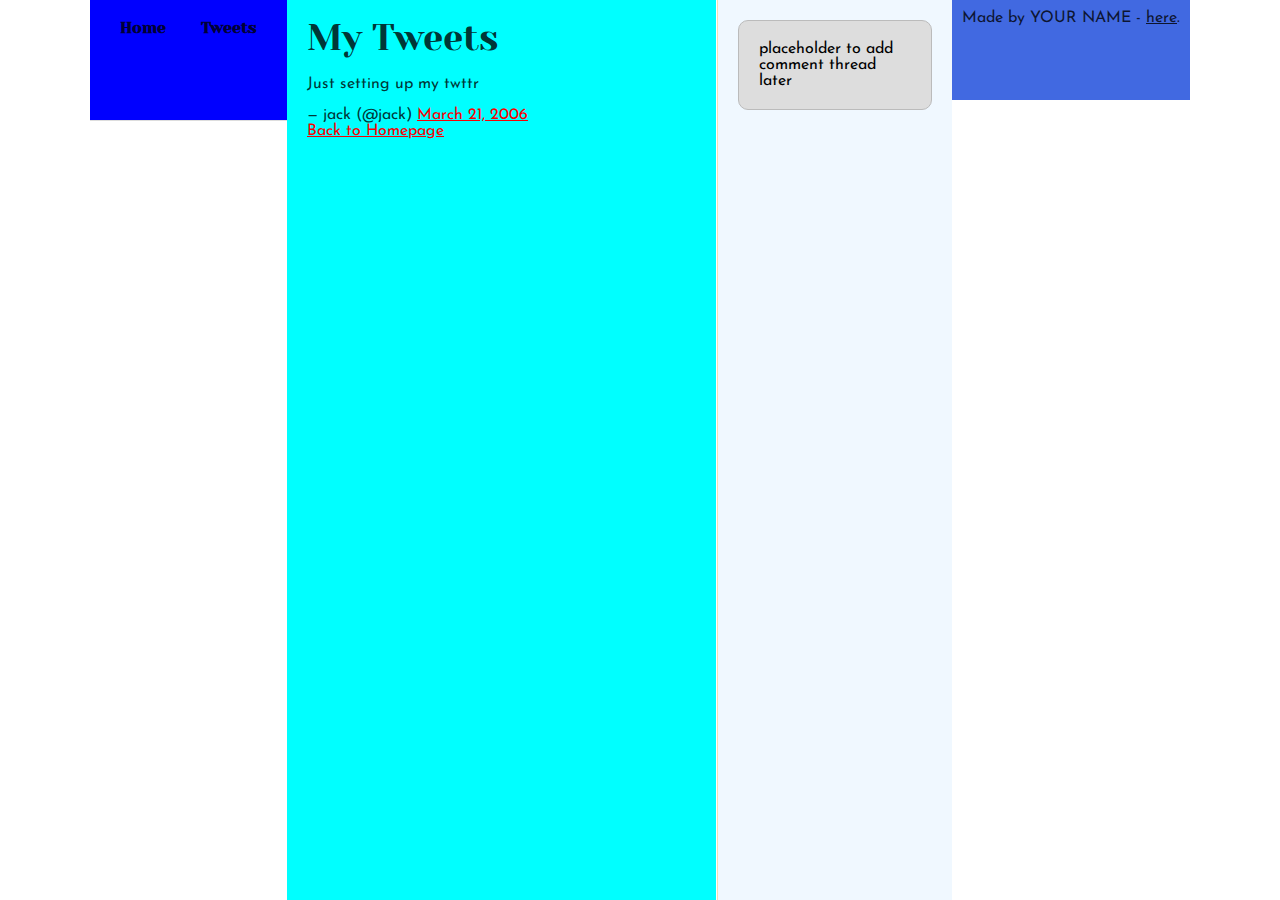
<file: css_basic/tweets.html>
<!DOCTYPE html>
<html lang="en">
<head>
    <meta charset="UTF-8" />
    <title>My Tweets</title>
    <link href="base.css" rel="stylesheet">
    <link href="styles.css" rel="stylesheet">
</head>
<body>
    <header>
        <nav>
            <ul>
                <li><a href="index.html">Home</a></li>
                <li><a href="tweets.html">Tweets</a></li>
            </ul>
        </nav>
    </header>
    <main>
        <article>
            <h1>My Tweets</h1>

            <!-- Embedded Tweet -->
            <blockquote class="twitter-tweet">
                <p lang="en" dir="ltr">Just setting up my twttr</p>&mdash; jack (@jack) 
                <a href="https://twitter.com/jack/status/20">March 21, 2006</a>
            </blockquote>
            <script async src="https://platform.twitter.com/widgets.js" charset="utf-8"></script>

            <p><a href="index.html">Back to Homepage</a></p>
        </article>
        <aside>
            <p>placeholder to add comment thread later</p>
        </aside>
    </main>
    <footer>
        <p>Made by YOUR NAME - <a href="https://your-link.example.com" target="_blank">here</a>.</p>
    </footer>
</body>
</html>
</file>
<file: css_basic/base.css>
/* Importing webfonts */
/* (If you're learning CSS, you should disregard that) */

@import url(https://fonts.googleapis.com/css?family=Yeseva+One);
@import url(https://fonts.googleapis.com/css?family=Josefin+Sans:400,700,700italic,400italic);


/* CSS reset rules */

html, body {
	height: 100%;
	min-height: 100%;
}
html, body, div, span, applet, object, iframe,
h1, h2, h3, h4, h5, h6, p, blockquote, pre,
a, abbr, acronym, address, big, cite, code,
del, dfn, img, ins, kbd, q, s, samp,
small, strike, sub, sup, tt, var,
b, u, i, center,
dl, dt, dd,
fieldset, form, label, legend,
table, caption, tbody, tfoot, thead, tr, th, td,
article, aside, canvas, details, embed, 
figure, figcaption, footer, header, hgroup, 
menu, nav, output, ruby, section, summary,
time, mark, audio, video {
	margin: 0;
	padding: 0;
	border: 0;
	font-size: 100%;
	font: inherit;
	vertical-align: baseline;
}
/* HTML5 display-role reset for older browsers */
article, aside, details, figcaption, figure, 
footer, header, hgroup, menu, nav, section {
	display: block;
}
body {
	line-height: 1;
}
blockquote, q {
	quotes: none;
}
blockquote:before, blockquote:after,
q:before, q:after {
	content: '';
	content: none;
}
table {
	border-collapse: collapse;
	border-spacing: 0;
}


/* Fonts and colors */

body {
	font-family: 'Josefin Sans', serif;
	color: rgba(0, 0, 0, 0.8);
}
h1, h2, h3, h4, h5, h6, header {
	font-family: 'Yeseva One', sans-serif;
}
article {
}
header {
	border-bottom: 1px solid rgb(221,221,221);
	transition: border-bottom-color 1s ease;
}
header a {
	color: rgba(0, 0, 0, 0.8);
}
aside {
	background: #FAFAFA;
}
aside p {
	border: 1px solid #bbb;
	background: #ddd;
	color: black;
}
footer a {
	color: rgba(0, 0, 0, 0.8);
}
a {
	color: #F80002;
}


/* Positioning and margins */

@media (min-width: 1100px) {
	body {
		width: 1100px;
		margin: 0 auto;
	}
}

article {
	padding: 50px 15px;
}
article > *:first-child {
	margin-top: 0;
}
aside {
	padding: 50px 15px;
}
header .right {
	float: right;
	margin: 0 10px 15px;
}


/* Header */
header {
	padding: 20px 0;
	height: 80px;
}
header ul {
	list-style: none;
	margin: 0;
	padding: 0;
}
header li {
	display: inline;
	vertical-align:middle;
}
header li:first-child {
	margin: 0;
}
header li a {
	margin: 0 10px;
}
header li.logo {
	font-size: 36px;
}
header a {
	text-decoration: none;
}


/* Aside */

aside p {
	border-radius: 10px;
	padding: 20px 20px;
}


/* Footer */

footer {
	padding: 5px 15px;
	height: 80px;
}


/* Text styles and margins */

p {
	margin-bottom: 15px;
}
h1 {
	font-size: 36px;
	margin: 40px 0 20px;
}
h2 {
	font-size: 32px;
	margin: 30px 0 15px;
}
h3 {
	font-size: 28px;
	margin: 25px 0 10px;
}
h4 {
	font-size: 20px;
	font-weight: bold;
	margin: 20px 0 10px;
}
h5 {
	font-size: 18px;
	font-weight: bold;
	margin: 15px 0 10px;
}
h6 {
	font-weight: bold;
	margin: 5px 0;
}

@media (max-width: 800px) {
  body.works_on_smartphone {
  	display: block;
  }
  body.works_on_smartphone main {
  	display: block;
  }
  header .right {
  	float: none;
  }
}
</file>
<file: css_basic/styles.css>
body{
    display: flex;
    flex-direction: row;
}

header{
    background-color: blue;
    color: white;
    padding: 20px;
    
}

nav ul{list-style: none;
    display: flex;
    gap: 15px;
    padding: 0;
    margin: 0;

}

nav li{color: white;
    text-decoration: none;
    font-weight: bold;
}

.logo{
    font-size: 2rem;
    margin-right: auto;
}

main{
    display: flex;
    flex: auto;
    flex-direction: row;
}

article{
    overflow-y: auto;
    flex: 2;
    background-color: aqua;
    padding: 20px;
    border-right: 1px solid white;

}


aside{
    overflow-y: auto;
    flex: 1;
    background-color: aliceblue;
    padding: 20px;
    border-left: 1px solid wheat;

}

@media (max-width: 768px) {
  .works_on_smartphone main {
    flex-direction: column;
  }
}


footer{background-color: royalblue;
    color: 20px;
    text-align: center;
    padding: 10px;
}
</file>
